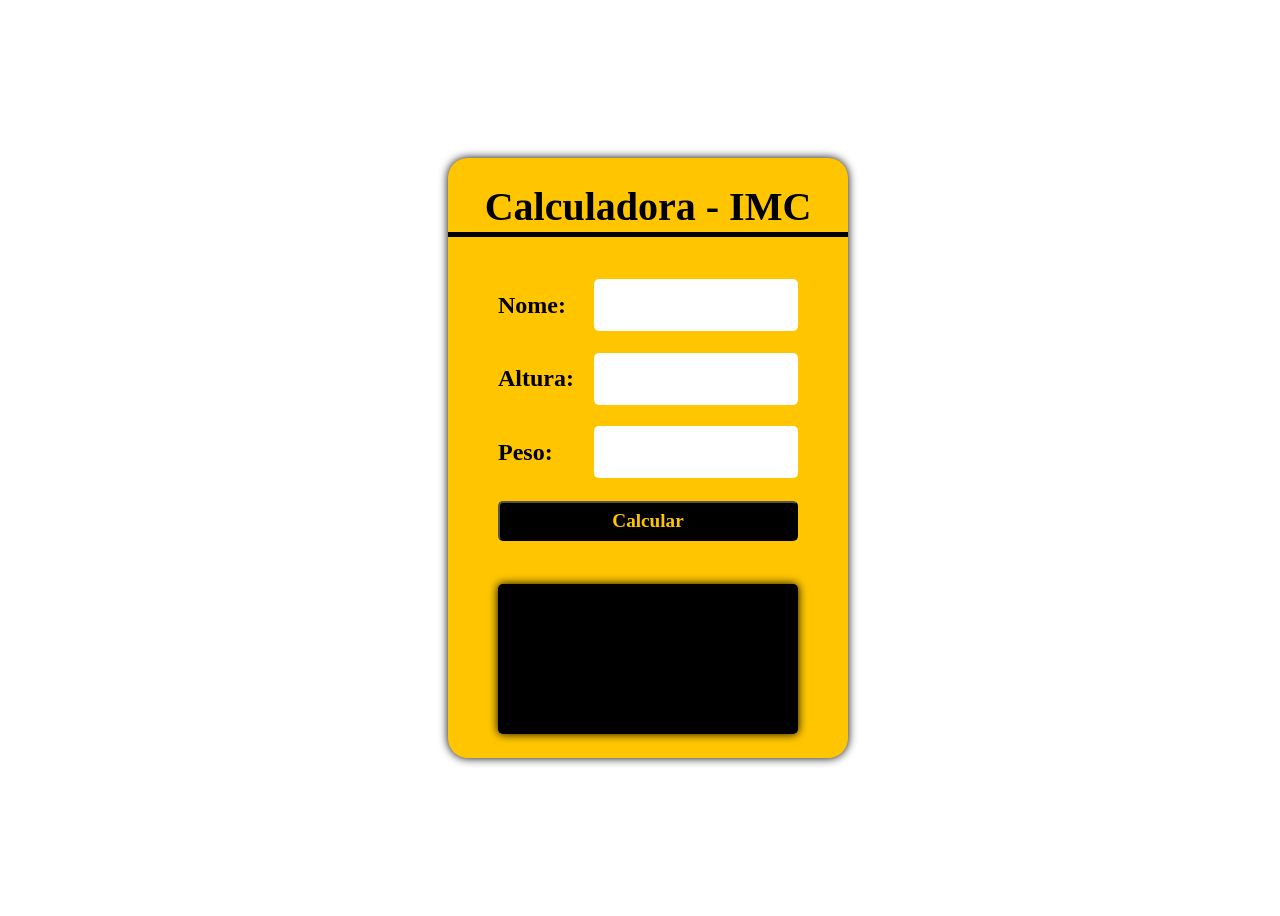
<file: OneDrive/Área de Trabalho/calc-IMC/index.html>
<!DOCTYPE html>
<html lang="pt-br">
  <head>
    <meta charset="UTF-8" />
    <title>IMC</title>
    <link rel="stylesheet" href="style.css" />
  </head>
  <body>
    <main>
      <div class="container">
        <div class="title">Calculadora - IMC</div>
        <div class="input">
          <label>Nome:</label>
          <input type="text" id="nome" />
        </div>
        <div class="input">
          <label>Altura:</label>
          <input type="number" id="altura" />
        </div>
        <div class="input">
          <label>Peso:</label>
          <input type="number" id="peso" />
        </div>
        <button id="calcular">Calcular</button>

        <div class="result" id="resultado"></div>
      </div>
    </main>
    <script src="./imc.js"></script>
  </body>
</html>
</file>
<file: OneDrive/Área de Trabalho/calc-IMC/style.css>
main {
  display: flex;
  width: 100vw;
  height: 100vh;
  justify-content: center;
  align-items: center;
}

.container {
  display: flex;
  flex-direction: column;
  background: rgb(255, 198, 0);
  width: 400px;
  height: 600px;
  align-items: center;
  justify-content: space-evenly;
  border-radius: 20px;
  box-shadow: 0 0 10px black;
}

.title {
  display: flex;
  justify-content: center;
  align-items: center;
  width: 100%;
  height: 50px;
  font: bold 2.5rem serif;
  border-bottom: solid 5px black;
  margin-bottom: 20px;
}

.input {
  display: flex;
  width: 300px;
  height: 50px;
  justify-content: space-between;
  align-items: center;
}
.input input {
  width: 200px;
  height: 50px;
  border-radius: 5px;
  border: none;
  outline: 0;
  font: bold 1.5rem serif;
  text-align: center;
}

.input label {
  font: bold 1.5rem serif;
}

button {
  width: 300px;
  height: 40px;
  font: bold 1.2rem serif;
  background: #000;
  color: rgb(255, 198, 0);
  outline: none;
  border-radius: 5px;
  cursor: pointer;
}

.result {
  display: flex;
  margin-top: 20px;
  align-items: center;
  width: 300px;
  height: 150px;
  border-radius: 5px;
  font: italic 1.5rem serif;
  box-shadow: 0px 0px 10px black;
  background: #000;
  color: rgb(255, 198, 0);
  padding: 20px;
  box-sizing: border-box;
  user-select: none;
}
</file>
